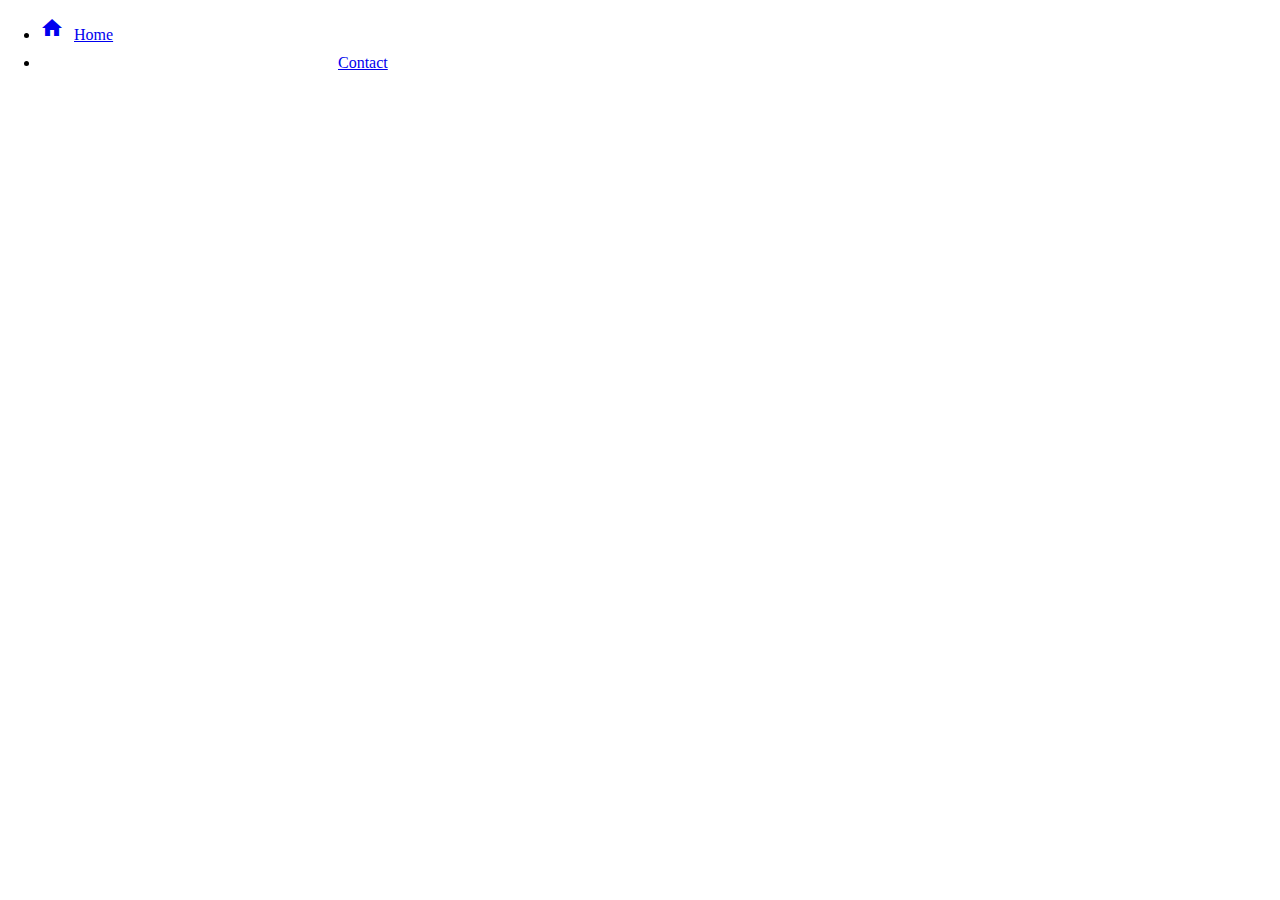
<file: contact.html>
<!DOCTYPE html>
<html lang="en">
  <head>
    <meta charset="UTF-8" />
    <title>Tim Enos</title>
  </head>
  <body>
    <div class="navbar">
      <link rel="stylesheet" href="css/style.css" />
      <link
        rel="stylesheet"
        href="https://fonts.googleapis.com/icon?family=Material+Icons"
      />
      <ul>
        <li>
          <a href="/index.html"
            ><span class="material-icons">home</span>Home</a
          >
        </li>
        <li>
          <a href="/contact.html">
            <span class="material-icons">contact_page</span>Contact</a
          >
        </li>
      </ul>
    </div>
      <div class="contact_container"></div>
    </div>
  </body>
</html>
</file>
<file: css/style.css>
@import url("https://fonts.googleapis.com/css?family=Indie+Flower&display=swap");
@import url("https://fonts.googleapis.com/css2?family=Roboto&display=swap");
@import url("https://fonts.googleapis.com/css2?family=Baloo+Tamma+2:wght@600&display=swap");

body,
html {
  margin: 0;
  padding: 0;
}

header {
  position: fixed;
  top: 0;
  left: 0;
  right: 0;
  display: flex;
  text-decoration: none;
  justify-content: center;
  transition: background 250ms ease-in;
}

.home_tim {
  color: #333232;
  text-decoration: none;
  font-family: "Gravity-Book";
  height: 30px;
  text-align: center;
  letter-spacing: 5px;
  margin-top: 20px;
  font-size: 25px;
  margin-bottom: 20px;
}

.scrolling-active {
  transition: background 400ms ease-in;
  box-shadow: 0px 3px 1em rgba(0, 0, 0, 0.1);
  background-color: #fff;
}

.github_icon_light {
  height: 30px;
}

.github_icon {
  background-image: url(pictures/github_icon.png);
  height: 30px;
  cursor: pointer;
}

.container1 {
  background-image: url("https://tenos200.github.io/pictures/uniStrath.PNG");
  background-repeat: no-repeat;
  background-size: cover;
  height: 1000px;
  margin: 0 auto !important;
}

.container2 {
  display: flex;
  flex-wrap: wrap;
  justify-content: center;
  height: 700px;
}

.header_h2 {
  text-align: center;
  font-size: 0px;
}

.name_tim {
  color: #333232;
  font-size: 40px;
  font-family: "Gravity-Book";
  margin-left: 140px;
  letter-spacing: 10px;
  margin-top: 100px;
}
.subheader_h3 {
  font-family: "Gravity-Regular";
  letter-spacing: 4px;
  color: #333232;
  font-size: 25px;
  margin-left: 20px;
}

.about_me_container {
  display: flex;
  flex-wrap: wrap;
  font-size: 0px;
}

.about_me_text {
  display: flex;
  width: 50%;
}
.btn_about_me {
  border: none;
  background-color: transparent;
  font-family: "Gravity-Regular";
  letter-spacing: 5px;
  font-size: 20px;
  margin-left: 20px;
  color: #333232;
  font-weight: bold;
}
.btn_about_me:hover {
  cursor: pointer;
  color: white;
}

.material-icons {
  margin-right: 10px;
}

.next_section {
  height: 50px;
  background-color: white;
  width: 100%;
}

.picture_tim {
  height: 600px;
  box-shadow: rgba(0, 0, 0, 0.2) 5px 3px 8px 0px;
}
.picture_header {
  color: #333232;
  font-family: "Gravity-Regular";
  margin-top: 50px;
  letter-spacing: 10px;
  font-size: 40px;
  text-align: center;
}

.about_me_text_picture {
  display: flex;
  flex-direction: row;
}
.paragraph_about_me {
  color: #333232;
  font-size: 20px;
  letter-spacing: 4px;
  font-family: "Gravity-Regular";
  margin-right: 20px;
  margin-left: 10px;
}

/* this section is about work experience*/

.container3 {
  background-color: #333232;
  display: flex;
  flex-wrap: wrap;
  justify-content: center;
  height: 800px;
}

.work_experience_header_container {
  margin-top: 40px;
}
.work_experience_header {
  justify-content: center;
  font-family: "Gravity-Regular";
  letter-spacing: 10px;
  text-align: center;
  margin-top: 60px;
  font-size: 40px;
  color: #fff;
  margin-top: 20px;
}
.workContainer {
  display: flex;
  flex-wrap: wrap;
  justify-content: center;
  margin-bottom: 40px;
}

.workContainer .gondolen {
  flex: 0 1 400px; /*  No stretching: */
  margin: 5px;
  display: flex;
  background-color: #333232;
  margin-right: 20px;
}

.gondolen {
  justify-content: center;
  display: flex;
  flex-wrap: wrap;
  border-bottom-right-radius: 5px;
  border-bottom-left-radius: 5px;
}

.haymarket {
  justify-content: center;
  display: flex;
  flex-wrap: wrap;
  border-bottom-right-radius: 5px;
  border-bottom-left-radius: 5px;
}

.postNord {
  justify-content: center;
  display: flex;
  flex-wrap: wrap;
  border-bottom-right-radius: 5px;
  border-bottom-left-radius: 5px;
}
.workContainer .haymarket {
  flex: 0 1 400px; /*  No stretching: */
  margin: 5px;
  display: flex;
  margin-right: 20px;
  background-color: #333232;
}

.workContainer .postNord {
  flex: 0 1 400px; /*  No stretching: */
  margin: 5px;
  display: flex;
  margin-right: 20px;
  background-color: #333232;
}

.header_container_work {
  border-bottom: 1px solid black;
  width: 400px;
  display: flex;
  justify-content: center;
  border: 1px solid white;
  background-color: #333232;
  margin-bottom: 20px;
}

.gondolen_header {
  font-family: "Gravity-Regular";
  letter-spacing: 5px;
  color: white;
}
.gondolen_picture_outside {
  height: 400px;
  width: 400px;
  box-shadow: rgba(255, 255, 255, 0.2) 8px 3px 8px 0px;
}

.haymarket_header {
  font-family: "Gravity-Regular";
  letter-spacing: 5px;
  color: white;
}
.haymarket_picture_outside {
  height: 400px;
  width: 400px;
  box-shadow: rgba(255, 255, 255, 0.2) 8px 3px 8px 0px;
}
.postNord_header {
  font-family: "Gravity-Regular";
  letter-spacing: 5px;
  color: white;
}

.postNord_picture {
  height: 400px;
  width: 400px;
  box-shadow: rgba(255, 255, 255, 0.2) 8px 3px 8px 0px;
}

.openGondolenModal {
  background-color: #333232;
  cursor: pointer;
  width: 400px;
  height: 50px;
  border: 1px solid white;
  border-radius: 2px;
  margin-top: 10px;
  margin-bottom: 10px;
  letter-spacing: 5px;
  color: #fff;
  font-size: 20px;
  font-weight: bold;
  font-family: "Gravity-Regular";
}

.openGondolenModal:hover {
  background-color: #575757;
}

.openHaymarketModal {
  background-color: #333232;
  cursor: pointer;
  border: none;
  border-radius: 2px;
  width: 400px;
  border: 1px solid white;
  height: 50px;
  color: #fff;
  margin-top: 10px;
  margin-bottom: 10px;
  letter-spacing: 5px;
  font-size: 20px;
  font-weight: bold;
  font-family: "Gravity-Regular";
}
.openHaymarketModal:hover {
  background-color: #575757;
}

.openPostModal {
  background-color: #333232;
  cursor: pointer;
  width: 400px;
  height: 50px;
  border: 1px solid white;
  border-radius: 2px;
  color: #fff;
  margin-top: 10px;
  margin-bottom: 10px;
  font-size: 20px;
  font-weight: bold;
  letter-spacing: 5px;
  font-family: "Gravity-Regular";
}

.openPostModal:hover {
  background-color: #575757;
}

/* gondolen modal section */
.gondolenModal {
  background-color: white;
  display: inline-block;
  position: fixed;
  top: 60%;
  left: 50%;
  border: 1px solid black;
  transform: translate(-50%, -50%) scale(0);
  transition: 500ms ease-in-out;
}

.gondolenModal.active {
  transform: translate(-50%, -50%) scale(1);
}

.gondolenModalHeader {
  display: flex;
  justify-content: center;
  letter-spacing: 5px;
  font-family: "Gravity-Regular";
  font-size: 20px;
  color: #333232;
}
.gondolenModalContent {
  display: flex;
}
.gondolenPictureInside img {
  height: 360px;
  width: 400px;
  margin-right: 20px;
  box-shadow: rgba(0, 0, 0, 0.2) 5px 3px 8px 0px;
}
.closeBtnGondolen {
  border: none;
  background-color: #fff;
  font-size: 30px;
  float: right;
  cursor: pointer;
}

.closeBtnGondolen:hover {
  color: grey;
}
/* gondolen modal section */

/* Haymarket modal section */
.haymarketModal {
  background-color: white;
  display: inline-block;
  position: fixed;
  top: 60%;
  left: 50%;
  border: 1px solid black;
  transform: translate(-50%, -50%) scale(0);
  transition: 500ms ease-in-out;
}

.haymarketModal.active {
  transform: translate(-50%, -50%) scale(1);
}

.closeBtnHaymarket {
  border: none;
  background-color: #fff;
  font-size: 30px;
  float: right;
  cursor: pointer;
}
.closeBtnHaymarket:hover {
  color: grey;
}

.haymarketModalHeader {
  justify-content: center;
  letter-spacing: 5px;
  font-family: "Gravity-Regular";
  font-size: 20px;
}
.haymarketModalh2 {
  display: flex;
  justify-content: center;
  color: #333232;
}

.haymarketModalContent {
  display: flex;
}

.haymarketPictureInside img {
  height: 360px;
  width: 400px;
  margin-right: 20px;
  box-shadow: rgba(0, 0, 0, 0.2) 5px 3px 8px 0px;
}
/* Haymarket modal section */

/* Postnord modal section */
.postnordModal {
  background-color: white;
  display: inline-block;
  position: fixed;
  top: 60%;
  left: 50%;
  border: 1px solid black;
  transform: translate(-50%, -50%) scale(0);
  transition: 500ms ease-in-out;
}

.postnordModal.active {
  transform: translate(-50%, -50%) scale(1);
}

.closeBtnPostnord {
  border: none;
  background-color: #fff;
  font-size: 30px;
  float: right;
  cursor: pointer;
}

.closeBtnPostnord:hover {
  color: grey;
}

.postnordModalHeader {
  justify-content: center;
  letter-spacing: 5px;
  font-family: "Gravity-Regular";
  font-size: 20px;
}
.postnordModalContent {
  display: flex;
}

.postnordPictureInside img {
  height: 360px;
  width: 400px;
  margin-right: 20px;
  box-shadow: rgba(0, 0, 0, 0.2) 5px 3px 8px 0px;
}

.postnordModalh2 {
  display: flex;
  justify-content: center;
  color: #333232;
}

/* Postnord modal section */

#overlay {
  position: fixed;
  opacity: 0;
  top: 0;
  left: 0;
  right: 0;
  bottom: 0;
  pointer-events: none;
  background-color: rgba(0, 0, 0, 0.5);
}

#overlay.active {
  pointer-events: all;
  opacity: 1;
}

/* Projects section */

.container4 {
  display: flex;
  flex-wrap: wrap;
  justify-content: center;
}

.projects_header_container {
  margin-top: 80px;
  display: flex;
  justify-content: center;
}
.projects_header {
  font-size: 40px;
  font-family: "Gravity-Regular";
  letter-spacing: 5px;
  color: #333232;
}

/* Technical skills section */

.technicalSkills {
  display: flex;
  flex-wrap: wrap;
  justify-content: center;
}
.technicalSkillsHeaderContainer {
  display: flex;
  flex-wrap: wrap;
  justify-content: center;
  font-family: "Gravity-Regular";
  margin-top: 60px;
}

.technicalSkillsh2 {
  letter-spacing: 5px;
  color: #333232;
  font-size: 30px;
}

.technicalSkillsContent {
  width: 100%;
  font-family: "Gravity-Regular";
  margin-top: 20px;
  display: flex;
  flex-wrap: wrap;
  justify-content: center;
  margin-bottom: 200px;
}

.languages_skills {
  color: #333232;
  margin-right: 200px;
}
.languagesSkillsh2 {
  letter-spacing: 3px;
}

.framework_skills {
  color: #333232;
  margin-right: 200px;
}

.frameworkSkillsh2 {
  letter-spacing: 3px;
}
.operatingsystem_skills {
  color: #333232;
}
.osSkillsh2 {
  letter-spacing: 3px;
}

/* Technical skills section */

/* this section of styling is taken from https://dev.to/dcodeyt/creating-beautiful-html-tables-with-css-428l */

.styled-table {
  border-collapse: collapse;
  font-size: 0.9em;
  font-family: sans-serif;
  min-width: 400px;
  box-shadow: 0 0 20px rgba(0, 0, 0, 0.15);
  margin-right: 20px;
  margin-left: 20px;
  margin-bottom: 20px;
}

.styled-table thead tr {
  font-family: "Gravity-Regular";
  background-color: #333232;
  color: #ffffff;
  text-align: left;
}

.styled-table th,
.styled-table td {
  padding: 12px 15px;
  font-family: "Gravity-Regular";
}
.styled-table tbody tr {
  border-bottom: 1px solid #dddddd;
  font-family: "Gravity-Regular";
}

.styled-table tbody tr:nth-of-type(even) {
  background-color: #f3f3f3;
}

.styled-table tbody tr:last-of-type {
  border-bottom: 2px solid #333232;
}
.styled-table-projects {
  border-collapse: collapse;
  font-size: 0.9em;
  font-family: sans-serif;
  min-width: 400px;
  box-shadow: 0 0 20px rgba(0, 0, 0, 0.15);
  margin-right: 20px;
  margin-left: 20px;
  margin-bottom: 20px;
}

.styled-table-projects thead tr {
  font-family: "Gravity-Regular";
  background-color: #333232;
  color: #ffffff;
  text-align: left;
}

.styled-table-projects th,
.styled-table-projects td {
  padding: 12px 15px;
  font-family: "Gravity-Regular";
}
.styled-table-projects tbody tr {
  border-bottom: 1px solid #dddddd;
  font-family: "Gravity-Regular";
}

.styled-table-projects tbody tr:nth-of-type(even) {
  background-color: #f3f3f3;
}

.styled-table-projects tbody tr:last-of-type {
  border-bottom: 2px solid #1d1f1f;
}
/* this section of styling is taken from https://dev.to/dcodeyt/creating-beautiful-html-tables-with-css-428l */
</file>
